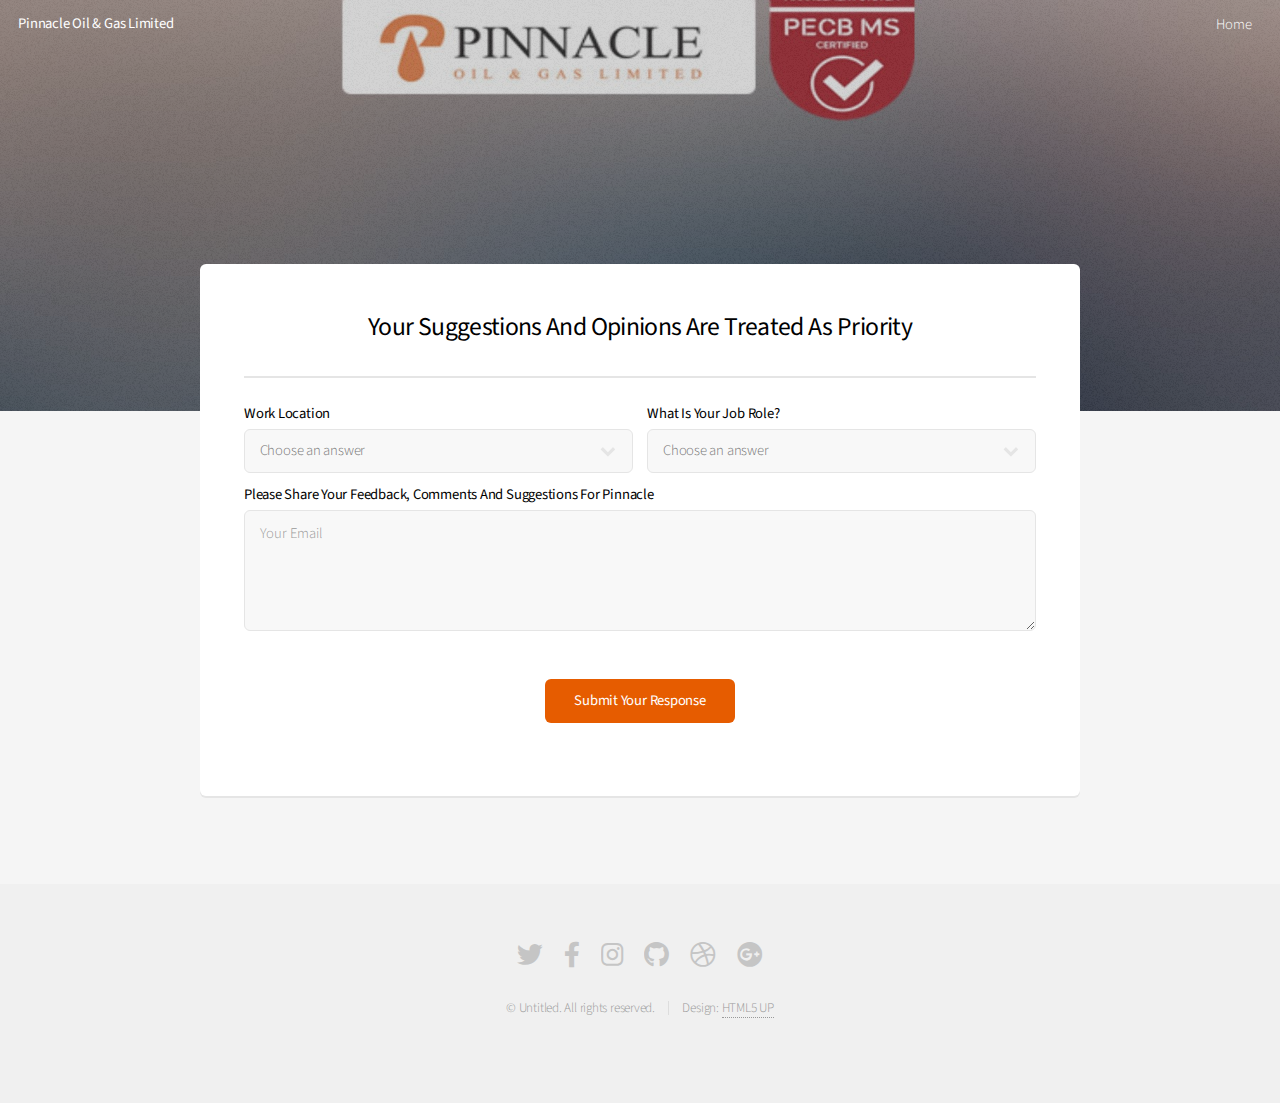
<file: index.html>
<!DOCTYPE HTML>
<!--
	Alpha by HTML5 UP
	html5up.net | @ajlkn
	Free for personal and commercial use under the CCA 3.0 license (html5up.net/license)
-->
<html>
	<head>
		<title>Pinnacle Oil & Gas Limited</title>
		<meta charset="utf-8" />
		<meta name="viewport" content="width=device-width, initial-scale=1, user-scalable=no" />
		<link rel="stylesheet" href="assets/css/main.css" />
		<style>
			/* Style for the countdown timer */
			#countdown {
				font-size: 30px;
				text-align: center;
				margin-top: 10px;
				color: #ff753a;
				font-family: 'Bebas Neue', regular;
			}
			#progress-text {
				font-size: 20px; /* Adjust the font size as needed */
				text-align: center;
				margin-top: 10px;
				color: #9f0000c1;
				font-family: 'Bebas Neue', regular;
    		}
		</style>
	</head>
	<body class="landing is-preload">
		<div id="page-wrapper">

			<!-- Header -->
				<header id="header" class="alt">
					<h1><a href="index.html">Pinnacle Oil & Gas Limited</h1>
					<nav id="nav">
						<ul>
							<li><a href="index.html">Home</a></li>
							
							<li>
						</ul>
					</nav>
				</header>

			<!-- Banner -->
				<section id="banner">
					
				</section>

			<!-- Main -->
			<section id="main" class="container">
				<section class="box special">
					
					<h3><strong>Your Suggestions And Opinions Are Treated As Priority</strong></h3>
					<hr>
					<script>
						document.addEventListener("DOMContentLoaded", function() {
						  const form = document.getElementById("contactform");
						  form.addEventListener("submit", function(event) {
							event.preventDefault(); // Prevent the form from submitting normally
							
							// Perform form submission
							fetch(form.action, {
							  method: form.method,
							  body: new FormData(form)
							})
							.then(response => response.json())
							.then(data => {
							  // Handle the form submission response
							  if (data.result === "success") {
								// Redirect to the specified URL
								window.location.href = data.redirect;
							  } else {
								// Handle error case
								console.error("Form submission error:", data.error);
							  }
							})
							.catch(error => {
							  console.error("Form submission error:", error);
							});
						  });
						});
					  </script>


					<form method="post" action="https://script.google.com/macros/s/AKfycbxKVaGai895Ov9luIhSMy7FdilH039_cVu5mpSsAhjDelVqIvwZWvAJUSm1pnwxzXPq/exec" name="contactform" id="contactform">
						<div class="row gtr-50 gtr-uniform">
							<div class="col-6 col-12-mobilep">
								<h1 align="left"><b>Work Location</b></h1>
								<select class="form-control" name="location" id="location" required>
									<option value="" disabled selected>Choose an answer</option>
									<option value="Head Office">Head Office</option>
									<option value="FZE Lekki">FZE Lekki</option>
									<option value="Ilasa">Ilasa</option>
									<option value="Warri">Warri</option>
								</select>
							</div>
							<div class="col-6 col-12-mobilep">
								<h1 align="left"><b>What Is Your Job Role?</b></h1>
								<select class="form-control" name="role" id="role" required>
									<option value="" disabled selected>Choose an answer</option>
									<option value="Admin/HR">Admin/HR</option>
									<option value="Legal">Legal</option>
									<option value="Shipping">Shipping</option>
									<option value="Oerations / Engineering / HSE">Operations / Engineering / HSE</option>
									<option value="IT">IT</option>
									<option value="Finance / Accounts / Audit">Finance / Accounts / Audit</option>
									<option value="Sales & Marketing">Sales & Marketing</option>
								</select>
							</div>
							<div class="col-12 col-12-mobilep">
								<h1 align="left"><b>Please Share Your Feedback, Comments And Suggestions For Pinnacle</b></h1>
								<textarea class="form-control" name="message" id="message" placeholder="Your Email" rows="4" required></textarea>
							</div>
						</div>
						<br>
						<br>
							<div class="col-12">
								<ul class="actions special">
									<li><input type="submit" class="button btn-primary" id="submit" value="Submit Your Response" /></li>
								</ul>
							</div>
						</form>
				</section>
			</section>

			<!-- Footer -->
				<footer id="footer">
					<ul class="icons">
						<li><a href="#" class="icon brands fa-twitter"><span class="label">Twitter</span></a></li>
						<li><a href="#" class="icon brands fa-facebook-f"><span class="label">Facebook</span></a></li>
						<li><a href="#" class="icon brands fa-instagram"><span class="label">Instagram</span></a></li>
						<li><a href="#" class="icon brands fa-github"><span class="label">Github</span></a></li>
						<li><a href="#" class="icon brands fa-dribbble"><span class="label">Dribbble</span></a></li>
						<li><a href="#" class="icon brands fa-google-plus"><span class="label">Google+</span></a></li>
					</ul>
					<ul class="copyright">
						<li>&copy; Untitled. All rights reserved.</li><li>Design: <a href="http://html5up.net">HTML5 UP</a></li>
					</ul>
				</footer>

		</div>

		<!-- Scripts -->
			<script src="assets/js/jquery.min.js"></script>
			<script src="assets/js/jquery.dropotron.min.js"></script>
			<script src="assets/js/jquery.scrollex.min.js"></script>
			<script src="assets/js/browser.min.js"></script>
			<script src="assets/js/breakpoints.min.js"></script>
			<script src="assets/js/util.js"></script>
			<script src="assets/js/main.js"></script>

	</body>
</html>
</file>
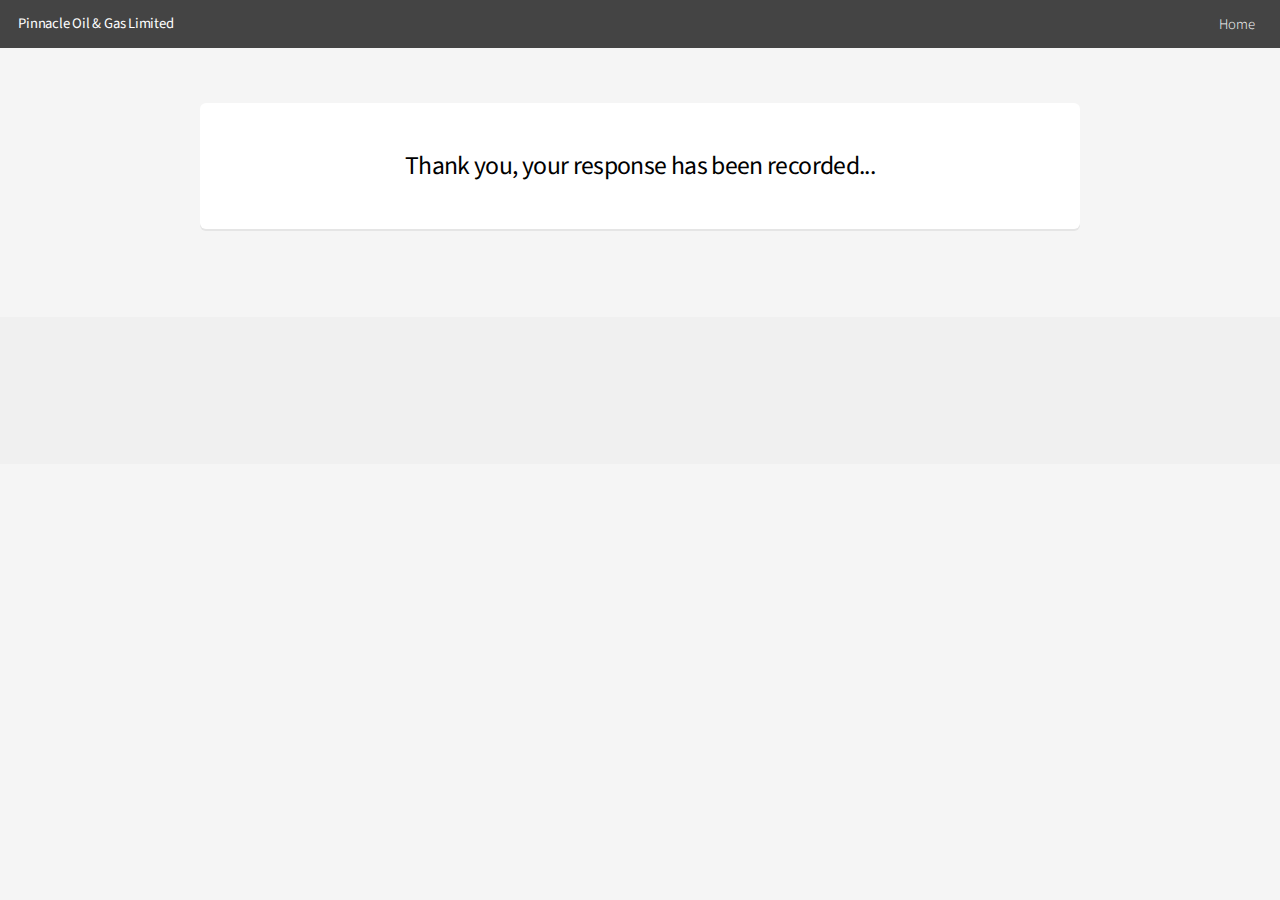
<file: contact.html>
<!DOCTYPE HTML>
<!--
	Alpha by HTML5 UP
	html5up.net | @ajlkn
	Free for personal and commercial use under the CCA 3.0 license (html5up.net/license)
-->
<html>
	<head>
		<title>Pinnacle Oil & Gas Limited</title>
		<meta charset="utf-8" />
		<meta name="viewport" content="width=device-width, initial-scale=1, user-scalable=no" />
		<link rel="stylesheet" href="assets/css/main.css" />
	</head>
	<body class="is-preload">
		<div id="page-wrapper">

			<!-- Header -->
				<header id="header">
					<h1><a href="index.html">Pinnacle Oil & Gas Limited</h1>
					<nav id="nav">
						<ul>
							<li><a href="index.html">Home</a></li>
							
						</ul>
					</nav>
				</header>
			

			<!-- Main -->
			<section id="main" class="container">
				<section class="box special">
					<h3><b>Thank you, your response has been recorded...</b></h3>
				</section>
			</section>

			<!-- Footer -->
				<footer id="footer">
				
				</footer>

		</div>

		<!-- Scripts -->
			<script src="assets/js/jquery.min.js"></script>
			<script src="assets/js/jquery.dropotron.min.js"></script>
			<script src="assets/js/jquery.scrollex.min.js"></script>
			<script src="assets/js/browser.min.js"></script>
			<script src="assets/js/breakpoints.min.js"></script>
			<script src="assets/js/util.js"></script>
			<script src="assets/js/main.js"></script>

	</body>
</html>
</file>
<file: assets/css/main.css>
@import url("fontawesome-all.min.css");
@import url("https://fonts.googleapis.com/css?family=Source+Sans+Pro:300,400,300italic,400italic");

/*
	Alpha by HTML5 UP
	html5up.net | @ajlkn
	Free for personal and commercial use under the CCA 3.0 license (html5up.net/license)
*/

/* Reset */

/* Based on meyerweb.com/eric/tools/css/reset (v2.0 | 20110126 | License: public domain) */

	html, body, div, span, applet, object,
	iframe, h1, h2, h3, h4, h5, h6, p, blockquote,
	pre, a, abbr, acronym, address, big, cite,
	code, del, dfn, em, img, ins, kbd, q, s, samp,
	small, strike, strong, sub, sup, tt, var, b,
	u, i, center, dl, dt, dd, ol, ul, li, fieldset,
	form, label, legend, table, caption, tbody,
	tfoot, thead, tr, th, td, article, aside,
	canvas, details, embed, figure, figcaption,
	footer, header, hgroup, menu, nav, output, ruby,
	section, summary, time, mark, audio, video {
		margin: 0;
		padding: 0;
		border: 0;
		font-size: 100%;
		font: inherit;
		vertical-align: baseline;
	}

	article, aside, details, figcaption, figure,
	footer, header, hgroup, menu, nav, section {
		display: block;
	}

	body {
		line-height: 1;
	}

	ol, ul {
		list-style: none;
	}

	blockquote, q {
		quotes: none;
	}

		blockquote:before, blockquote:after, q:before, q:after {
			content: '';
			content: none;
		}

	table {
		border-collapse: collapse;
		border-spacing: 0;
	}

	body {
		-webkit-text-size-adjust: none;
	}

	mark {
		background-color: transparent;
		color: inherit;
	}

	input::-moz-focus-inner {
		border: 0;
		padding: 0;
	}

	input, select, textarea {
		-moz-appearance: none;
		-webkit-appearance: none;
		-ms-appearance: none;
		appearance: none;
	}

/* Basic */

	@-ms-viewport {
		width: device-width;
	}

	body {
		-ms-overflow-style: scrollbar;
	}

	@media screen and (max-width: 480px) {

		html, body {
			min-width: 320px;
		}

	}

	html {
		box-sizing: border-box;
	}

	*, *:before, *:after {
		box-sizing: inherit;
	}

	body {
		background: #f5f5f5;
	}

	body, input, select, textarea {
		color: #777;
		font-family: "Source Sans Pro", sans-serif;
		font-size: 16pt;
		font-weight: 300;
		line-height: 1.65em;
		letter-spacing: -0.015em;
	}

	a {
		-moz-transition: color 0.2s ease-in-out, border-bottom-color 0.2s ease-in-out;
		-webkit-transition: color 0.2s ease-in-out, border-bottom-color 0.2s ease-in-out;
		-ms-transition: color 0.2s ease-in-out, border-bottom-color 0.2s ease-in-out;
		transition: color 0.2s ease-in-out, border-bottom-color 0.2s ease-in-out;
		border-bottom: dotted 1px;
		color: #e89980;
		text-decoration: none;
	}

		a:hover {
			border-bottom-color: transparent;
		}

	strong, b {
		color: #000000;
		font-weight: 400;
	}

	em, i {
		font-style: italic;
	}

	p {
		color: #000000;
		margin: 0 0 2em 0;
	}

	h1, h2, h3, h4, h5, h6 {
		color: #000000;
		font-weight: 300;
		line-height: 1em;
		margin: 0 0 0.5em 0;
	}

		h1 a, h2 a, h3 a, h4 a, h5 a, h6 a {
			color: inherit;
			text-decoration: none;
		}

	h2 {
		font-size: 2.25em;
		line-height: 1.5em;
		letter-spacing: -0.035em;
	}

	h3 {
		font-size: 1.75em;
		line-height: 1.5em;
		letter-spacing: -0.025em;
	}

	h4 {
		font-size: 1.1em;
		line-height: 1.5em;
		letter-spacing: 0;
	}

	h5 {
		font-size: 0.9em;
		line-height: 1.5em;
		letter-spacing: 0;
	}

	h6 {
		font-size: 0.7em;
		line-height: 1.5em;
		letter-spacing: 0;
	}

	sub {
		font-size: 0.8em;
		position: relative;
		top: 0.5em;
	}

	sup {
		font-size: 0.8em;
		position: relative;
		top: -0.5em;
	}

	hr {
		border: 0;
		border-bottom: solid 2px #e5e5e5;
		margin: 2em 0;
	}

		hr.major {
			margin: 3em 0;
		}

	blockquote {
		border-left: solid 4px #e5e5e5;
		font-style: italic;
		margin: 0 0 2em 0;
		padding: 0.5em 0 0.5em 2em;
	}

	pre {
		-webkit-overflow-scrolling: touch;
		background: #f8f8f8;
		border-radius: 6px;
		border: solid 1px #e5e5e5;
		font-family: monospace;
		font-size: 0.9em;
		line-height: 1.75em;
		margin: 0 0 2em 0;
		overflow-x: auto;
		padding: 1em 1.5em;
	}

	code {
		background: #f8f8f8;
		border-radius: 6px;
		border: solid 1px #e5e5e5;
		font-family: monospace;
		font-size: 0.9em;
		margin: 0 0.25em;
		padding: 0.25em 0.65em;
	}

	.align-left {
		text-align: left;
	}

	.align-center {
		text-align: center;
	}

	.align-right {
		text-align: right;
	}

/* Row */

	.row {
		display: flex;
		flex-wrap: wrap;
		box-sizing: border-box;
		align-items: stretch;
	}

		.row > * {
			box-sizing: border-box;
		}

		.row.gtr-uniform > * > :last-child {
			margin-bottom: 0;
		}

		.row.aln-left {
			justify-content: flex-start;
		}

		.row.aln-center {
			justify-content: center;
		}

		.row.aln-right {
			justify-content: flex-end;
		}

		.row.aln-top {
			align-items: flex-start;
		}

		.row.aln-middle {
			align-items: center;
		}

		.row.aln-bottom {
			align-items: flex-end;
		}

		.row > .imp {
			order: -1;
		}

		.row > .col-1 {
			width: 8.33333%;
		}

		.row > .off-1 {
			margin-left: 8.33333%;
		}

		.row > .col-2 {
			width: 16.66667%;
		}

		.row > .off-2 {
			margin-left: 16.66667%;
		}

		.row > .col-3 {
			width: 25%;
		}

		.row > .off-3 {
			margin-left: 25%;
		}

		.row > .col-4 {
			width: 33.33333%;
		}

		.row > .off-4 {
			margin-left: 33.33333%;
		}

		.row > .col-5 {
			width: 41.66667%;
		}

		.row > .off-5 {
			margin-left: 41.66667%;
		}

		.row > .col-6 {
			width: 50%;
		}

		.row > .off-6 {
			margin-left: 50%;
		}

		.row > .col-7 {
			width: 58.33333%;
		}

		.row > .off-7 {
			margin-left: 58.33333%;
		}

		.row > .col-8 {
			width: 66.66667%;
		}

		.row > .off-8 {
			margin-left: 66.66667%;
		}

		.row > .col-9 {
			width: 75%;
		}

		.row > .off-9 {
			margin-left: 75%;
		}

		.row > .col-10 {
			width: 83.33333%;
		}

		.row > .off-10 {
			margin-left: 83.33333%;
		}

		.row > .col-11 {
			width: 91.66667%;
		}

		.row > .off-11 {
			margin-left: 91.66667%;
		}

		.row > .col-12 {
			width: 100%;
		}

		.row > .off-12 {
			margin-left: 100%;
		}

		.row.gtr-0 {
			margin-top: 0;
			margin-left: 0em;
		}

			.row.gtr-0 > * {
				padding: 0 0 0 0em;
			}

			.row.gtr-0.gtr-uniform {
				margin-top: 0em;
			}

				.row.gtr-0.gtr-uniform > * {
					padding-top: 0em;
				}

		.row.gtr-25 {
			margin-top: 0;
			margin-left: -0.5em;
		}

			.row.gtr-25 > * {
				padding: 0 0 0 0.5em;
			}

			.row.gtr-25.gtr-uniform {
				margin-top: -0.5em;
			}

				.row.gtr-25.gtr-uniform > * {
					padding-top: 0.5em;
				}

		.row.gtr-50 {
			margin-top: 0;
			margin-left: -1em;
		}

			.row.gtr-50 > * {
				padding: 0 0 0 1em;
			}

			.row.gtr-50.gtr-uniform {
				margin-top: -1em;
			}

				.row.gtr-50.gtr-uniform > * {
					padding-top: 1em;
				}

		.row {
			margin-top: 0;
			margin-left: -2em;
		}

			.row > * {
				padding: 0 0 0 2em;
			}

			.row.gtr-uniform {
				margin-top: -2em;
			}

				.row.gtr-uniform > * {
					padding-top: 2em;
				}

		.row.gtr-150 {
			margin-top: 0;
			margin-left: -3em;
		}

			.row.gtr-150 > * {
				padding: 0 0 0 3em;
			}

			.row.gtr-150.gtr-uniform {
				margin-top: -3em;
			}

				.row.gtr-150.gtr-uniform > * {
					padding-top: 3em;
				}

		.row.gtr-200 {
			margin-top: 0;
			margin-left: -4em;
		}

			.row.gtr-200 > * {
				padding: 0 0 0 4em;
			}

			.row.gtr-200.gtr-uniform {
				margin-top: -4em;
			}

				.row.gtr-200.gtr-uniform > * {
					padding-top: 4em;
				}

		@media screen and (max-width: 1680px) {

			.row {
				display: flex;
				flex-wrap: wrap;
				box-sizing: border-box;
				align-items: stretch;
			}

				.row > * {
					box-sizing: border-box;
				}

				.row.gtr-uniform > * > :last-child {
					margin-bottom: 0;
				}

				.row.aln-left {
					justify-content: flex-start;
				}

				.row.aln-center {
					justify-content: center;
				}

				.row.aln-right {
					justify-content: flex-end;
				}

				.row.aln-top {
					align-items: flex-start;
				}

				.row.aln-middle {
					align-items: center;
				}

				.row.aln-bottom {
					align-items: flex-end;
				}

				.row > .imp-wide {
					order: -1;
				}

				.row > .col-1-wide {
					width: 8.33333%;
				}

				.row > .off-1-wide {
					margin-left: 8.33333%;
				}

				.row > .col-2-wide {
					width: 16.66667%;
				}

				.row > .off-2-wide {
					margin-left: 16.66667%;
				}

				.row > .col-3-wide {
					width: 25%;
				}

				.row > .off-3-wide {
					margin-left: 25%;
				}

				.row > .col-4-wide {
					width: 33.33333%;
				}

				.row > .off-4-wide {
					margin-left: 33.33333%;
				}

				.row > .col-5-wide {
					width: 41.66667%;
				}

				.row > .off-5-wide {
					margin-left: 41.66667%;
				}

				.row > .col-6-wide {
					width: 50%;
				}

				.row > .off-6-wide {
					margin-left: 50%;
				}

				.row > .col-7-wide {
					width: 58.33333%;
				}

				.row > .off-7-wide {
					margin-left: 58.33333%;
				}

				.row > .col-8-wide {
					width: 66.66667%;
				}

				.row > .off-8-wide {
					margin-left: 66.66667%;
				}

				.row > .col-9-wide {
					width: 75%;
				}

				.row > .off-9-wide {
					margin-left: 75%;
				}

				.row > .col-10-wide {
					width: 83.33333%;
				}

				.row > .off-10-wide {
					margin-left: 83.33333%;
				}

				.row > .col-11-wide {
					width: 91.66667%;
				}

				.row > .off-11-wide {
					margin-left: 91.66667%;
				}

				.row > .col-12-wide {
					width: 100%;
				}

				.row > .off-12-wide {
					margin-left: 100%;
				}

				.row.gtr-0 {
					margin-top: 0;
					margin-left: 0em;
				}

					.row.gtr-0 > * {
						padding: 0 0 0 0em;
					}

					.row.gtr-0.gtr-uniform {
						margin-top: 0em;
					}

						.row.gtr-0.gtr-uniform > * {
							padding-top: 0em;
						}

				.row.gtr-25 {
					margin-top: 0;
					margin-left: -0.5em;
				}

					.row.gtr-25 > * {
						padding: 0 0 0 0.5em;
					}

					.row.gtr-25.gtr-uniform {
						margin-top: -0.5em;
					}

						.row.gtr-25.gtr-uniform > * {
							padding-top: 0.5em;
						}

				.row.gtr-50 {
					margin-top: 0;
					margin-left: -1em;
				}

					.row.gtr-50 > * {
						padding: 0 0 0 1em;
					}

					.row.gtr-50.gtr-uniform {
						margin-top: -1em;
					}

						.row.gtr-50.gtr-uniform > * {
							padding-top: 1em;
						}

				.row {
					margin-top: 0;
					margin-left: -2em;
				}

					.row > * {
						padding: 0 0 0 2em;
					}

					.row.gtr-uniform {
						margin-top: -2em;
					}

						.row.gtr-uniform > * {
							padding-top: 2em;
						}

				.row.gtr-150 {
					margin-top: 0;
					margin-left: -3em;
				}

					.row.gtr-150 > * {
						padding: 0 0 0 3em;
					}

					.row.gtr-150.gtr-uniform {
						margin-top: -3em;
					}

						.row.gtr-150.gtr-uniform > * {
							padding-top: 3em;
						}

				.row.gtr-200 {
					margin-top: 0;
					margin-left: -4em;
				}

					.row.gtr-200 > * {
						padding: 0 0 0 4em;
					}

					.row.gtr-200.gtr-uniform {
						margin-top: -4em;
					}

						.row.gtr-200.gtr-uniform > * {
							padding-top: 4em;
						}

		}

		@media screen and (max-width: 1280px) {

			.row {
				display: flex;
				flex-wrap: wrap;
				box-sizing: border-box;
				align-items: stretch;
			}

				.row > * {
					box-sizing: border-box;
				}

				.row.gtr-uniform > * > :last-child {
					margin-bottom: 0;
				}

				.row.aln-left {
					justify-content: flex-start;
				}

				.row.aln-center {
					justify-content: center;
				}

				.row.aln-right {
					justify-content: flex-end;
				}

				.row.aln-top {
					align-items: flex-start;
				}

				.row.aln-middle {
					align-items: center;
				}

				.row.aln-bottom {
					align-items: flex-end;
				}

				.row > .imp-normal {
					order: -1;
				}

				.row > .col-1-normal {
					width: 8.33333%;
				}

				.row > .off-1-normal {
					margin-left: 8.33333%;
				}

				.row > .col-2-normal {
					width: 16.66667%;
				}

				.row > .off-2-normal {
					margin-left: 16.66667%;
				}

				.row > .col-3-normal {
					width: 25%;
				}

				.row > .off-3-normal {
					margin-left: 25%;
				}

				.row > .col-4-normal {
					width: 33.33333%;
				}

				.row > .off-4-normal {
					margin-left: 33.33333%;
				}

				.row > .col-5-normal {
					width: 41.66667%;
				}

				.row > .off-5-normal {
					margin-left: 41.66667%;
				}

				.row > .col-6-normal {
					width: 50%;
				}

				.row > .off-6-normal {
					margin-left: 50%;
				}

				.row > .col-7-normal {
					width: 58.33333%;
				}

				.row > .off-7-normal {
					margin-left: 58.33333%;
				}

				.row > .col-8-normal {
					width: 66.66667%;
				}

				.row > .off-8-normal {
					margin-left: 66.66667%;
				}

				.row > .col-9-normal {
					width: 75%;
				}

				.row > .off-9-normal {
					margin-left: 75%;
				}

				.row > .col-10-normal {
					width: 83.33333%;
				}

				.row > .off-10-normal {
					margin-left: 83.33333%;
				}

				.row > .col-11-normal {
					width: 91.66667%;
				}

				.row > .off-11-normal {
					margin-left: 91.66667%;
				}

				.row > .col-12-normal {
					width: 100%;
				}

				.row > .off-12-normal {
					margin-left: 100%;
				}

				.row.gtr-0 {
					margin-top: 0;
					margin-left: 0em;
				}

					.row.gtr-0 > * {
						padding: 0 0 0 0em;
					}

					.row.gtr-0.gtr-uniform {
						margin-top: 0em;
					}

						.row.gtr-0.gtr-uniform > * {
							padding-top: 0em;
						}

				.row.gtr-25 {
					margin-top: 0;
					margin-left: -0.5em;
				}

					.row.gtr-25 > * {
						padding: 0 0 0 0.5em;
					}

					.row.gtr-25.gtr-uniform {
						margin-top: -0.5em;
					}

						.row.gtr-25.gtr-uniform > * {
							padding-top: 0.5em;
						}

				.row.gtr-50 {
					margin-top: 0;
					margin-left: -1em;
				}

					.row.gtr-50 > * {
						padding: 0 0 0 1em;
					}

					.row.gtr-50.gtr-uniform {
						margin-top: -1em;
					}

						.row.gtr-50.gtr-uniform > * {
							padding-top: 1em;
						}

				.row {
					margin-top: 0;
					margin-left: -2em;
				}

					.row > * {
						padding: 0 0 0 2em;
					}

					.row.gtr-uniform {
						margin-top: -2em;
					}

						.row.gtr-uniform > * {
							padding-top: 2em;
						}

				.row.gtr-150 {
					margin-top: 0;
					margin-left: -3em;
				}

					.row.gtr-150 > * {
						padding: 0 0 0 3em;
					}

					.row.gtr-150.gtr-uniform {
						margin-top: -3em;
					}

						.row.gtr-150.gtr-uniform > * {
							padding-top: 3em;
						}

				.row.gtr-200 {
					margin-top: 0;
					margin-left: -4em;
				}

					.row.gtr-200 > * {
						padding: 0 0 0 4em;
					}

					.row.gtr-200.gtr-uniform {
						margin-top: -4em;
					}

						.row.gtr-200.gtr-uniform > * {
							padding-top: 4em;
						}

		}

		@media screen and (max-width: 980px) {

			.row {
				display: flex;
				flex-wrap: wrap;
				box-sizing: border-box;
				align-items: stretch;
			}

				.row > * {
					box-sizing: border-box;
				}

				.row.gtr-uniform > * > :last-child {
					margin-bottom: 0;
				}

				.row.aln-left {
					justify-content: flex-start;
				}

				.row.aln-center {
					justify-content: center;
				}

				.row.aln-right {
					justify-content: flex-end;
				}

				.row.aln-top {
					align-items: flex-start;
				}

				.row.aln-middle {
					align-items: center;
				}

				.row.aln-bottom {
					align-items: flex-end;
				}

				.row > .imp-narrow {
					order: -1;
				}

				.row > .col-1-narrow {
					width: 8.33333%;
				}

				.row > .off-1-narrow {
					margin-left: 8.33333%;
				}

				.row > .col-2-narrow {
					width: 16.66667%;
				}

				.row > .off-2-narrow {
					margin-left: 16.66667%;
				}

				.row > .col-3-narrow {
					width: 25%;
				}

				.row > .off-3-narrow {
					margin-left: 25%;
				}

				.row > .col-4-narrow {
					width: 33.33333%;
				}

				.row > .off-4-narrow {
					margin-left: 33.33333%;
				}

				.row > .col-5-narrow {
					width: 41.66667%;
				}

				.row > .off-5-narrow {
					margin-left: 41.66667%;
				}

				.row > .col-6-narrow {
					width: 50%;
				}

				.row > .off-6-narrow {
					margin-left: 50%;
				}

				.row > .col-7-narrow {
					width: 58.33333%;
				}

				.row > .off-7-narrow {
					margin-left: 58.33333%;
				}

				.row > .col-8-narrow {
					width: 66.66667%;
				}

				.row > .off-8-narrow {
					margin-left: 66.66667%;
				}

				.row > .col-9-narrow {
					width: 75%;
				}

				.row > .off-9-narrow {
					margin-left: 75%;
				}

				.row > .col-10-narrow {
					width: 83.33333%;
				}

				.row > .off-10-narrow {
					margin-left: 83.33333%;
				}

				.row > .col-11-narrow {
					width: 91.66667%;
				}

				.row > .off-11-narrow {
					margin-left: 91.66667%;
				}

				.row > .col-12-narrow {
					width: 100%;
				}

				.row > .off-12-narrow {
					margin-left: 100%;
				}

				.row.gtr-0 {
					margin-top: 0;
					margin-left: 0em;
				}

					.row.gtr-0 > * {
						padding: 0 0 0 0em;
					}

					.row.gtr-0.gtr-uniform {
						margin-top: 0em;
					}

						.row.gtr-0.gtr-uniform > * {
							padding-top: 0em;
						}

				.row.gtr-25 {
					margin-top: 0;
					margin-left: -0.5em;
				}

					.row.gtr-25 > * {
						padding: 0 0 0 0.5em;
					}

					.row.gtr-25.gtr-uniform {
						margin-top: -0.5em;
					}

						.row.gtr-25.gtr-uniform > * {
							padding-top: 0.5em;
						}

				.row.gtr-50 {
					margin-top: 0;
					margin-left: -1em;
				}

					.row.gtr-50 > * {
						padding: 0 0 0 1em;
					}

					.row.gtr-50.gtr-uniform {
						margin-top: -1em;
					}

						.row.gtr-50.gtr-uniform > * {
							padding-top: 1em;
						}

				.row {
					margin-top: 0;
					margin-left: -2em;
				}

					.row > * {
						padding: 0 0 0 2em;
					}

					.row.gtr-uniform {
						margin-top: -2em;
					}

						.row.gtr-uniform > * {
							padding-top: 2em;
						}

				.row.gtr-150 {
					margin-top: 0;
					margin-left: -3em;
				}

					.row.gtr-150 > * {
						padding: 0 0 0 3em;
					}

					.row.gtr-150.gtr-uniform {
						margin-top: -3em;
					}

						.row.gtr-150.gtr-uniform > * {
							padding-top: 3em;
						}

				.row.gtr-200 {
					margin-top: 0;
					margin-left: -4em;
				}

					.row.gtr-200 > * {
						padding: 0 0 0 4em;
					}

					.row.gtr-200.gtr-uniform {
						margin-top: -4em;
					}

						.row.gtr-200.gtr-uniform > * {
							padding-top: 4em;
						}

		}

		@media screen and (max-width: 840px) {

			.row {
				display: flex;
				flex-wrap: wrap;
				box-sizing: border-box;
				align-items: stretch;
			}

				.row > * {
					box-sizing: border-box;
				}

				.row.gtr-uniform > * > :last-child {
					margin-bottom: 0;
				}

				.row.aln-left {
					justify-content: flex-start;
				}

				.row.aln-center {
					justify-content: center;
				}

				.row.aln-right {
					justify-content: flex-end;
				}

				.row.aln-top {
					align-items: flex-start;
				}

				.row.aln-middle {
					align-items: center;
				}

				.row.aln-bottom {
					align-items: flex-end;
				}

				.row > .imp-narrower {
					order: -1;
				}

				.row > .col-1-narrower {
					width: 8.33333%;
				}

				.row > .off-1-narrower {
					margin-left: 8.33333%;
				}

				.row > .col-2-narrower {
					width: 16.66667%;
				}

				.row > .off-2-narrower {
					margin-left: 16.66667%;
				}

				.row > .col-3-narrower {
					width: 25%;
				}

				.row > .off-3-narrower {
					margin-left: 25%;
				}

				.row > .col-4-narrower {
					width: 33.33333%;
				}

				.row > .off-4-narrower {
					margin-left: 33.33333%;
				}

				.row > .col-5-narrower {
					width: 41.66667%;
				}

				.row > .off-5-narrower {
					margin-left: 41.66667%;
				}

				.row > .col-6-narrower {
					width: 50%;
				}

				.row > .off-6-narrower {
					margin-left: 50%;
				}

				.row > .col-7-narrower {
					width: 58.33333%;
				}

				.row > .off-7-narrower {
					margin-left: 58.33333%;
				}

				.row > .col-8-narrower {
					width: 66.66667%;
				}

				.row > .off-8-narrower {
					margin-left: 66.66667%;
				}

				.row > .col-9-narrower {
					width: 75%;
				}

				.row > .off-9-narrower {
					margin-left: 75%;
				}

				.row > .col-10-narrower {
					width: 83.33333%;
				}

				.row > .off-10-narrower {
					margin-left: 83.33333%;
				}

				.row > .col-11-narrower {
					width: 91.66667%;
				}

				.row > .off-11-narrower {
					margin-left: 91.66667%;
				}

				.row > .col-12-narrower {
					width: 100%;
				}

				.row > .off-12-narrower {
					margin-left: 100%;
				}

				.row.gtr-0 {
					margin-top: 0;
					margin-left: 0em;
				}

					.row.gtr-0 > * {
						padding: 0 0 0 0em;
					}

					.row.gtr-0.gtr-uniform {
						margin-top: 0em;
					}

						.row.gtr-0.gtr-uniform > * {
							padding-top: 0em;
						}

				.row.gtr-25 {
					margin-top: 0;
					margin-left: -0.5em;
				}

					.row.gtr-25 > * {
						padding: 0 0 0 0.5em;
					}

					.row.gtr-25.gtr-uniform {
						margin-top: -0.5em;
					}

						.row.gtr-25.gtr-uniform > * {
							padding-top: 0.5em;
						}

				.row.gtr-50 {
					margin-top: 0;
					margin-left: -1em;
				}

					.row.gtr-50 > * {
						padding: 0 0 0 1em;
					}

					.row.gtr-50.gtr-uniform {
						margin-top: -1em;
					}

						.row.gtr-50.gtr-uniform > * {
							padding-top: 1em;
						}

				.row {
					margin-top: 0;
					margin-left: -2em;
				}

					.row > * {
						padding: 0 0 0 2em;
					}

					.row.gtr-uniform {
						margin-top: -2em;
					}

						.row.gtr-uniform > * {
							padding-top: 2em;
						}

				.row.gtr-150 {
					margin-top: 0;
					margin-left: -3em;
				}

					.row.gtr-150 > * {
						padding: 0 0 0 3em;
					}

					.row.gtr-150.gtr-uniform {
						margin-top: -3em;
					}

						.row.gtr-150.gtr-uniform > * {
							padding-top: 3em;
						}

				.row.gtr-200 {
					margin-top: 0;
					margin-left: -4em;
				}

					.row.gtr-200 > * {
						padding: 0 0 0 4em;
					}

					.row.gtr-200.gtr-uniform {
						margin-top: -4em;
					}

						.row.gtr-200.gtr-uniform > * {
							padding-top: 4em;
						}

		}

		@media screen and (max-width: 736px) {

			.row {
				display: flex;
				flex-wrap: wrap;
				box-sizing: border-box;
				align-items: stretch;
			}

				.row > * {
					box-sizing: border-box;
				}

				.row.gtr-uniform > * > :last-child {
					margin-bottom: 0;
				}

				.row.aln-left {
					justify-content: flex-start;
				}

				.row.aln-center {
					justify-content: center;
				}

				.row.aln-right {
					justify-content: flex-end;
				}

				.row.aln-top {
					align-items: flex-start;
				}

				.row.aln-middle {
					align-items: center;
				}

				.row.aln-bottom {
					align-items: flex-end;
				}

				.row > .imp-mobile {
					order: -1;
				}

				.row > .col-1-mobile {
					width: 8.33333%;
				}

				.row > .off-1-mobile {
					margin-left: 8.33333%;
				}

				.row > .col-2-mobile {
					width: 16.66667%;
				}

				.row > .off-2-mobile {
					margin-left: 16.66667%;
				}

				.row > .col-3-mobile {
					width: 25%;
				}

				.row > .off-3-mobile {
					margin-left: 25%;
				}

				.row > .col-4-mobile {
					width: 33.33333%;
				}

				.row > .off-4-mobile {
					margin-left: 33.33333%;
				}

				.row > .col-5-mobile {
					width: 41.66667%;
				}

				.row > .off-5-mobile {
					margin-left: 41.66667%;
				}

				.row > .col-6-mobile {
					width: 50%;
				}

				.row > .off-6-mobile {
					margin-left: 50%;
				}

				.row > .col-7-mobile {
					width: 58.33333%;
				}

				.row > .off-7-mobile {
					margin-left: 58.33333%;
				}

				.row > .col-8-mobile {
					width: 66.66667%;
				}

				.row > .off-8-mobile {
					margin-left: 66.66667%;
				}

				.row > .col-9-mobile {
					width: 75%;
				}

				.row > .off-9-mobile {
					margin-left: 75%;
				}

				.row > .col-10-mobile {
					width: 83.33333%;
				}

				.row > .off-10-mobile {
					margin-left: 83.33333%;
				}

				.row > .col-11-mobile {
					width: 91.66667%;
				}

				.row > .off-11-mobile {
					margin-left: 91.66667%;
				}

				.row > .col-12-mobile {
					width: 100%;
				}

				.row > .off-12-mobile {
					margin-left: 100%;
				}

				.row.gtr-0 {
					margin-top: 0;
					margin-left: 0em;
				}

					.row.gtr-0 > * {
						padding: 0 0 0 0em;
					}

					.row.gtr-0.gtr-uniform {
						margin-top: 0em;
					}

						.row.gtr-0.gtr-uniform > * {
							padding-top: 0em;
						}

				.row.gtr-25 {
					margin-top: 0;
					margin-left: -0.5em;
				}

					.row.gtr-25 > * {
						padding: 0 0 0 0.5em;
					}

					.row.gtr-25.gtr-uniform {
						margin-top: -0.5em;
					}

						.row.gtr-25.gtr-uniform > * {
							padding-top: 0.5em;
						}

				.row.gtr-50 {
					margin-top: 0;
					margin-left: -1em;
				}

					.row.gtr-50 > * {
						padding: 0 0 0 1em;
					}

					.row.gtr-50.gtr-uniform {
						margin-top: -1em;
					}

						.row.gtr-50.gtr-uniform > * {
							padding-top: 1em;
						}

				.row {
					margin-top: 0;
					margin-left: -2em;
				}

					.row > * {
						padding: 0 0 0 2em;
					}

					.row.gtr-uniform {
						margin-top: -2em;
					}

						.row.gtr-uniform > * {
							padding-top: 2em;
						}

				.row.gtr-150 {
					margin-top: 0;
					margin-left: -3em;
				}

					.row.gtr-150 > * {
						padding: 0 0 0 3em;
					}

					.row.gtr-150.gtr-uniform {
						margin-top: -3em;
					}

						.row.gtr-150.gtr-uniform > * {
							padding-top: 3em;
						}

				.row.gtr-200 {
					margin-top: 0;
					margin-left: -4em;
				}

					.row.gtr-200 > * {
						padding: 0 0 0 4em;
					}

					.row.gtr-200.gtr-uniform {
						margin-top: -4em;
					}

						.row.gtr-200.gtr-uniform > * {
							padding-top: 4em;
						}

		}

		@media screen and (max-width: 480px) {

			.row {
				display: flex;
				flex-wrap: wrap;
				box-sizing: border-box;
				align-items: stretch;
			}

				.row > * {
					box-sizing: border-box;
				}

				.row.gtr-uniform > * > :last-child {
					margin-bottom: 0;
				}

				.row.aln-left {
					justify-content: flex-start;
				}

				.row.aln-center {
					justify-content: center;
				}

				.row.aln-right {
					justify-content: flex-end;
				}

				.row.aln-top {
					align-items: flex-start;
				}

				.row.aln-middle {
					align-items: center;
				}

				.row.aln-bottom {
					align-items: flex-end;
				}

				.row > .imp-mobilep {
					order: -1;
				}

				.row > .col-1-mobilep {
					width: 8.33333%;
				}

				.row > .off-1-mobilep {
					margin-left: 8.33333%;
				}

				.row > .col-2-mobilep {
					width: 16.66667%;
				}

				.row > .off-2-mobilep {
					margin-left: 16.66667%;
				}

				.row > .col-3-mobilep {
					width: 25%;
				}

				.row > .off-3-mobilep {
					margin-left: 25%;
				}

				.row > .col-4-mobilep {
					width: 33.33333%;
				}

				.row > .off-4-mobilep {
					margin-left: 33.33333%;
				}

				.row > .col-5-mobilep {
					width: 41.66667%;
				}

				.row > .off-5-mobilep {
					margin-left: 41.66667%;
				}

				.row > .col-6-mobilep {
					width: 50%;
				}

				.row > .off-6-mobilep {
					margin-left: 50%;
				}

				.row > .col-7-mobilep {
					width: 58.33333%;
				}

				.row > .off-7-mobilep {
					margin-left: 58.33333%;
				}

				.row > .col-8-mobilep {
					width: 66.66667%;
				}

				.row > .off-8-mobilep {
					margin-left: 66.66667%;
				}

				.row > .col-9-mobilep {
					width: 75%;
				}

				.row > .off-9-mobilep {
					margin-left: 75%;
				}

				.row > .col-10-mobilep {
					width: 83.33333%;
				}

				.row > .off-10-mobilep {
					margin-left: 83.33333%;
				}

				.row > .col-11-mobilep {
					width: 91.66667%;
				}

				.row > .off-11-mobilep {
					margin-left: 91.66667%;
				}

				.row > .col-12-mobilep {
					width: 100%;
				}

				.row > .off-12-mobilep {
					margin-left: 100%;
				}

				.row.gtr-0 {
					margin-top: 0;
					margin-left: 0em;
				}

					.row.gtr-0 > * {
						padding: 0 0 0 0em;
					}

					.row.gtr-0.gtr-uniform {
						margin-top: 0em;
					}

						.row.gtr-0.gtr-uniform > * {
							padding-top: 0em;
						}

				.row.gtr-25 {
					margin-top: 0;
					margin-left: -0.5em;
				}

					.row.gtr-25 > * {
						padding: 0 0 0 0.5em;
					}

					.row.gtr-25.gtr-uniform {
						margin-top: -0.5em;
					}

						.row.gtr-25.gtr-uniform > * {
							padding-top: 0.5em;
						}

				.row.gtr-50 {
					margin-top: 0;
					margin-left: -1em;
				}

					.row.gtr-50 > * {
						padding: 0 0 0 1em;
					}

					.row.gtr-50.gtr-uniform {
						margin-top: -1em;
					}

						.row.gtr-50.gtr-uniform > * {
							padding-top: 1em;
						}

				.row {
					margin-top: 0;
					margin-left: -2em;
				}

					.row > * {
						padding: 0 0 0 2em;
					}

					.row.gtr-uniform {
						margin-top: -2em;
					}

						.row.gtr-uniform > * {
							padding-top: 2em;
						}

				.row.gtr-150 {
					margin-top: 0;
					margin-left: -3em;
				}

					.row.gtr-150 > * {
						padding: 0 0 0 3em;
					}

					.row.gtr-150.gtr-uniform {
						margin-top: -3em;
					}

						.row.gtr-150.gtr-uniform > * {
							padding-top: 3em;
						}

				.row.gtr-200 {
					margin-top: 0;
					margin-left: -4em;
				}

					.row.gtr-200 > * {
						padding: 0 0 0 4em;
					}

					.row.gtr-200.gtr-uniform {
						margin-top: -4em;
					}

						.row.gtr-200.gtr-uniform > * {
							padding-top: 4em;
						}

		}

/* Container */

	.container {
		margin: 0 auto;
		max-width: calc(100% - 5em);
		width: 60em;
	}

		.container.xsmall {
			width: 15em;
		}

		.container.small {
			width: 30em;
		}

		.container.medium {
			width: 45em;
		}

		.container.large {
			width: 75em;
		}

		.container.xlarge {
			width: 90em;
		}

		.container.max {
			width: 100%;
		}

		@media screen and (max-width: 840px) {

			.container {
				width: 100% !important;
			}

		}

		@media screen and (max-width: 736px) {

			.container {
				max-width: 100%;
			}

		}

/* Section/Article */

	section.special, article.special {
		text-align: center;
	}

	header p {
		color: #999;
		position: relative;
		margin: 0 0 1.5em 0;
		font-style: italic;
	}

	header h2 + p {
		font-size: 1.25em;
		margin-top: -1em;
		line-height: 1.5em;
	}

	header h3 + p {
		font-size: 1.1em;
		margin-top: -0.85em;
		line-height: 1.5em;
	}

	header h4 + p,
	header h5 + p,
	header h6 + p {
		font-size: 0.8em;
		margin-top: -0.5em;
		line-height: 1.5em;
	}

	header.major {
		padding: 1em 0;
		text-align: center;
	}

		header.major h2 {
			margin: 0;
		}

		header.major p {
			display: inline-block;
			border-top: solid 2px #e5e5e5;
			color: #000000;
			margin: 1.5em 0 0 0;
			padding: 1.5em 0 0 0;
			font-style: normal;
		}

/* Form */

	form {
		margin: 0 0 2em 0;
	}

	label {
		color: #000000;
		display: block;
		font-size: 0.9em;
		font-weight: 300;
		margin: 0 0 1em 0;
	}

	input[type="text"],
	input[type="password"],
	input[type="email"],
	select,
	textarea {
		-moz-appearance: none;
		-webkit-appearance: none;
		-ms-appearance: none;
		appearance: none;
		background-color: #f8f8f8;
		border-radius: 6px;
		border: solid 1px #e5e5e5;
		color: inherit;
		display: block;
		outline: 0;
		padding: 0 1em;
		text-decoration: none;
		width: 100%;
	}

		input[type="text"]:invalid,
		input[type="password"]:invalid,
		input[type="email"]:invalid,
		select:invalid,
		textarea:invalid {
			box-shadow: none;
		}

		input[type="text"]:focus,
		input[type="password"]:focus,
		input[type="email"]:focus,
		select:focus,
		textarea:focus {
			border-color: #e89980;
			box-shadow: 0 0 0 2px #e89980;
		}

	select {
		background-image: url("data:image/svg+xml;charset=utf8,%3Csvg xmlns='http://www.w3.org/2000/svg' width='40' height='40' preserveAspectRatio='none' viewBox='0 0 40 40'%3E%3Cpath d='M9.4,12.3l10.4,10.4l10.4-10.4c0.2-0.2,0.5-0.4,0.9-0.4c0.3,0,0.6,0.1,0.9,0.4l3.3,3.3c0.2,0.2,0.4,0.5,0.4,0.9 c0,0.4-0.1,0.6-0.4,0.9L20.7,31.9c-0.2,0.2-0.5,0.4-0.9,0.4c-0.3,0-0.6-0.1-0.9-0.4L4.3,17.3c-0.2-0.2-0.4-0.5-0.4-0.9 c0-0.4,0.1-0.6,0.4-0.9l3.3-3.3c0.2-0.2,0.5-0.4,0.9-0.4S9.1,12.1,9.4,12.3z' fill='%23e5e5e5' /%3E%3C/svg%3E");
		background-size: 1.25em;
		background-repeat: no-repeat;
		background-position: calc(100% - 1em) center;
		height: 3em;
		padding-right: 3em;
		text-overflow: ellipsis;
	}

		select option {
			color: #000000;
			background-color: #f5f5f5;
		}

		select:focus::-ms-value {
			background-color: transparent;
		}

		select::-ms-expand {
			display: none;
		}

	input[type="text"],
	input[type="password"],
	input[type="email"],
	select {
		height: 3em;
	}

	textarea {
		padding: 0.75em 1em;
	}

	input[type="checkbox"],
	input[type="radio"] {
		-moz-appearance: none;
		-webkit-appearance: none;
		-ms-appearance: none;
		appearance: none;
		display: block;
		float: left;
		margin-right: -2em;
		opacity: 0;
		width: 1em;
		z-index: -1;
	}

		input[type="checkbox"] + label,
		input[type="radio"] + label {
			text-decoration: none;
			color: #000000;
			cursor: pointer;
			display: inline-block;
			font-size: 1em;
			font-weight: 300;
			padding-left: 2.55em;
			padding-right: 0.75em;
			position: relative;
		}

			input[type="checkbox"] + label:before,
			input[type="radio"] + label:before {
				-moz-osx-font-smoothing: grayscale;
				-webkit-font-smoothing: antialiased;
				display: inline-block;
				font-style: normal;
				font-variant: normal;
				text-rendering: auto;
				line-height: 1;
				text-transform: none !important;
				font-family: 'Font Awesome 5 Free';
				font-weight: 900;
			}

			input[type="checkbox"] + label:before,
			input[type="radio"] + label:before {
				background: #f8f8f8;
				border-radius: 6px;
				border: solid 1px #e5e5e5;
				content: '';
				display: inline-block;
				font-size: 0.8em;
				height: 2.25em;
				left: 0;
				line-height: 2.25em;
				position: absolute;
				text-align: center;
				top: 0;
				width: 2.25em;
			}

		input[type="checkbox"]:checked + label:before,
		input[type="radio"]:checked + label:before {
			background: #666;
			border-color: #666;
			color: #ffffff;
			content: '\f00c';
		}

		input[type="checkbox"]:focus + label:before,
		input[type="radio"]:focus + label:before {
			border-color: #e89980;
			box-shadow: 0 0 0 1px #e89980;
		}

	input[type="checkbox"] + label:before {
		border-radius: 6px;
	}

	input[type="radio"] + label:before {
		border-radius: 100%;
	}

	::-webkit-input-placeholder {
		color: #999 !important;
		opacity: 1.0;
	}

	:-moz-placeholder {
		color: #999 !important;
		opacity: 1.0;
	}

	::-moz-placeholder {
		color: #999 !important;
		opacity: 1.0;
	}

	:-ms-input-placeholder {
		color: #999 !important;
		opacity: 1.0;
	}

/* Box */

	.box {
		background: #fff;
		border-radius: 6px;
		box-shadow: 0 2px 0 0 #e5e5e5;
		margin: 0 0 2em 0;
		padding: 3em;
	}

		.box > :last-child {
			margin-bottom: 0;
		}

		.box.alt {
			background: none !important;
			border-radius: 0 !important;
			box-shadow: none !important;
			margin: 0 0 2em 0;
			padding: 0 !important;
		}

		.box.features .features-row {
			border-top: solid 2px #e5e5e5;
			position: relative;
		}

			.box.features .features-row:after {
				clear: both;
				content: '';
				display: block;
			}

			.box.features .features-row section {
				float: left;
				padding: 3em;
				width: 50%;
			}

				.box.features .features-row section :last-child {
					margin-bottom: 0;
				}

				.box.features .features-row section:nth-child(2n) {
					padding-right: 0;
				}

					.box.features .features-row section:nth-child(2n):before {
						background: #e5e5e5;
						content: '';
						display: block;
						height: 100%;
						margin-left: -3em;
						position: absolute;
						top: 0;
						width: 2px;
					}

				.box.features .features-row section:nth-child(2n-1) {
					padding-left: 0;
				}

			.box.features .features-row:first-child {
				border-top: 0;
			}

				.box.features .features-row:first-child section {
					padding-top: 0;
				}

			.box.features .features-row:last-child {
				padding-bottom: 0;
			}

				.box.features .features-row:last-child section {
					padding-bottom: 0;
				}

		.box.special {
			text-align: center;
		}

		.box .image.featured {
			border-radius: 0;
			display: block;
			margin: 3em 0 3em -3em;
			position: relative;
			width: calc(100% + 6em);
		}

			.box .image.featured img {
				border-radius: 0;
				display: block;
				width: 100%;
			}

			.box .image.featured:first-child {
				border-radius: 6px 6px 0 0;
				margin-bottom: 3em;
				margin-top: -3em;
			}

				.box .image.featured:first-child img {
					border-radius: 6px 6px 0 0;
				}

			.box .image.featured:last-child {
				border-radius: 0 0 6px 6px;
				margin-bottom: -3em;
				margin-top: 3em;
			}

				.box .image.featured:last-child img {
					border-radius: 0 0 6px 6px;
				}

/* Icon */

	.icon {
		text-decoration: none;
		border-bottom: none;
		position: relative;
	}

		.icon:before {
			-moz-osx-font-smoothing: grayscale;
			-webkit-font-smoothing: antialiased;
			display: inline-block;
			font-style: normal;
			font-variant: normal;
			text-rendering: auto;
			line-height: 1;
			text-transform: none !important;
			font-family: 'Font Awesome 5 Free';
			font-weight: 400;
		}

		.icon > .label {
			display: none;
		}

		.icon:before {
			line-height: inherit;
		}

		.icon.solid:before {
			font-weight: 900;
		}

		.icon.brands:before {
			font-family: 'Font Awesome 5 Brands';
		}

		.icon.major {
			background: #666;
			border-radius: 100%;
			color: #ffffff;
			cursor: default;
			display: inline-block;
			height: 5.5em;
			line-height: 5.5em;
			margin: 0 0 2em 0;
			width: 5.5em;
		}

			.icon.major:before {
				font-size: 2.5em;
			}

			.icon.major.accent1 {
				background: #666;
				color: #ffffff;
			}

			.icon.major.accent2 {
				background: #e89980;
				color: #ffffff;
			}

			.icon.major.accent3 {
				background: #7fcdb8;
				color: #ffffff;
			}

			.icon.major.accent4 {
				background: #90b0ba;
				color: #ffffff;
			}

			.icon.major.accent5 {
				background: #e5cb95;
				color: #ffffff;
			}

/* Image */

	.image {
		border-radius: 6px;
		border: 0;
		display: inline-block;
		position: relative;
	}

		.image img {
			border-radius: 6px;
			display: block;
		}

		.image.left {
			float: left;
			padding: 0 1.5em 1em 0;
			top: 0.25em;
		}

		.image.right {
			float: right;
			padding: 0 0 1em 1.5em;
			top: 0.25em;
		}

		.image.fit {
			display: block;
			margin: 0 0 2em 0;
			width: 100%;
		}

			.image.fit img {
				display: block;
				width: 100%;
			}

/* List */

	ol {
		list-style: decimal;
		margin: 0 0 2em 0;
		padding-left: 1.25em;
	}

		ol li {
			padding-left: 0.25em;
		}

	ul {
		list-style: disc;
		margin: 0 0 2em 0;
		padding-left: 1em;
	}

		ul li {
			padding-left: 0.5em;
		}

		ul.alt {
			list-style: none;
			padding-left: 0;
		}

			ul.alt li {
				border-top: solid 1px #e5e5e5;
				padding: 0.5em 0;
			}

				ul.alt li:first-child {
					border-top: 0;
					padding-top: 0;
				}

		ul.icons {
			cursor: default;
			list-style: none;
			padding-left: 0;
		}

			ul.icons li {
				display: inline-block;
				padding: 0 1.25em 0 0;
			}

				ul.icons li:last-child {
					padding-right: 0;
				}

				ul.icons li .icon {
					color: inherit;
				}

					ul.icons li .icon:before {
						font-size: 1.75em;
					}

	dl {
		margin: 0 0 2em 0;
	}

/* Actions */

	ul.actions {
		display: -moz-flex;
		display: -webkit-flex;
		display: -ms-flex;
		display: flex;
		cursor: default;
		list-style: none;
		margin-left: -1em;
		padding-left: 0;
	}

		ul.actions li {
			padding: 0 0 0 1em;
			vertical-align: middle;
		}

		ul.actions.special {
			-moz-justify-content: center;
			-webkit-justify-content: center;
			-ms-justify-content: center;
			justify-content: center;
			width: 100%;
			margin-left: 0;
		}

			ul.actions.special li:first-child {
				padding-left: 0;
			}

		ul.actions.stacked {
			-moz-flex-direction: column;
			-webkit-flex-direction: column;
			-ms-flex-direction: column;
			flex-direction: column;
			margin-left: 0;
		}

			ul.actions.stacked li {
				padding: 1.3em 0 0 0;
			}

				ul.actions.stacked li:first-child {
					padding-top: 0;
				}

		ul.actions.fit {
			width: calc(100% + 1em);
		}

			ul.actions.fit li {
				-moz-flex-grow: 1;
				-webkit-flex-grow: 1;
				-ms-flex-grow: 1;
				flex-grow: 1;
				-moz-flex-shrink: 1;
				-webkit-flex-shrink: 1;
				-ms-flex-shrink: 1;
				flex-shrink: 1;
				width: 100%;
			}

				ul.actions.fit li > * {
					width: 100%;
				}

			ul.actions.fit.stacked {
				width: 100%;
			}

		@media screen and (max-width: 480px) {

			ul.actions:not(.fixed) {
				-moz-flex-direction: column;
				-webkit-flex-direction: column;
				-ms-flex-direction: column;
				flex-direction: column;
				margin-left: 0;
				width: 100% !important;
			}

				ul.actions:not(.fixed) li {
					-moz-flex-grow: 1;
					-webkit-flex-grow: 1;
					-ms-flex-grow: 1;
					flex-grow: 1;
					-moz-flex-shrink: 1;
					-webkit-flex-shrink: 1;
					-ms-flex-shrink: 1;
					flex-shrink: 1;
					padding: 1em 0 0 0;
					text-align: center;
					width: 100%;
				}

					ul.actions:not(.fixed) li > * {
						width: 100%;
					}

					ul.actions:not(.fixed) li:first-child {
						padding-top: 0;
					}

					ul.actions:not(.fixed) li input[type="submit"],
					ul.actions:not(.fixed) li input[type="reset"],
					ul.actions:not(.fixed) li input[type="button"],
					ul.actions:not(.fixed) li button,
					ul.actions:not(.fixed) li .button {
						width: 100%;
					}

						ul.actions:not(.fixed) li input[type="submit"].icon:before,
						ul.actions:not(.fixed) li input[type="reset"].icon:before,
						ul.actions:not(.fixed) li input[type="button"].icon:before,
						ul.actions:not(.fixed) li button.icon:before,
						ul.actions:not(.fixed) li .button.icon:before {
							margin-left: -0.5em;
						}

		}

/* Table */

	.table-wrapper {
		-webkit-overflow-scrolling: touch;
		overflow-x: auto;
	}

	table {
		margin: 0 0 2em 0;
		width: 100%;
	}

		table tbody tr {
			border: solid 1px #e5e5e5;
			border-left: 0;
			border-right: 0;
		}

			table tbody tr:nth-child(2n + 1) {
				background-color: #f8f8f8;
			}

		table td {
			padding: 0.75em 0.75em;
		}

		table th {
			color: #646464;
			font-size: 0.9em;
			font-weight: 300;
			padding: 0 0.75em 0.75em 0.75em;
			text-align: left;
		}

		table thead {
			border-bottom: solid 2px #e5e5e5;
		}

		table tfoot {
			border-top: solid 2px #e5e5e5;
		}

		table.alt {
			border-collapse: separate;
		}

			table.alt tbody tr td {
				border: solid 1px #e5e5e5;
				border-left-width: 0;
				border-top-width: 0;
			}

				table.alt tbody tr td:first-child {
					border-left-width: 1px;
				}

			table.alt tbody tr:first-child td {
				border-top-width: 1px;
			}

			table.alt thead {
				border-bottom: 0;
			}

			table.alt tfoot {
				border-top: 0;
			}

/* Button */

	input[type="submit"],
	input[type="reset"],
	input[type="button"],
	.button {
		-moz-appearance: none;
		-webkit-appearance: none;
		-ms-appearance: none;
		appearance: none;
		-moz-transition: background-color 0.2s ease-in-out, color 0.2s ease-in-out;
		-webkit-transition: background-color 0.2s ease-in-out, color 0.2s ease-in-out;
		-ms-transition: background-color 0.2s ease-in-out, color 0.2s ease-in-out;
		transition: background-color 0.2s ease-in-out, color 0.2s ease-in-out;
		background-color: #e65c00;
		border-radius: 6px;
		border: 0;
		color: #ffffff;
		cursor: pointer;
		display: inline-block;
		font-weight: 400;
		height: 3em;
		line-height: 3em;
		padding: 0 2em;
		text-align: center;
		text-decoration: none;
		white-space: nowrap;
	}

		input[type="submit"]:hover,
		input[type="reset"]:hover,
		input[type="button"]:hover,
		.button:hover {
			background-color: #000000;
		}

		input[type="submit"]:active,
		input[type="reset"]:active,
		input[type="button"]:active,
		.button:active {
			background-color: #595959;
		}

		input[type="submit"].icon,
		input[type="reset"].icon,
		input[type="button"].icon,
		.button.icon {
			padding-left: 1.35em;
		}

			input[type="submit"].icon:before,
			input[type="reset"].icon:before,
			input[type="button"].icon:before,
			.button.icon:before {
				margin-right: 0.5em;
			}

		input[type="submit"].fit,
		input[type="reset"].fit,
		input[type="button"].fit,
		.button.fit {
			width: 100%;
		}

		input[type="submit"].small,
		input[type="reset"].small,
		input[type="button"].small,
		.button.small {
			font-size: 0.8em;
			height: 2.7em;
			line-height: 2.7em;
		}

		input[type="submit"].large,
		input[type="reset"].large,
		input[type="button"].large,
		.button.large {
			font-size: 1.25em;
			height: 2.7em;
			line-height: 2.7em;
		}

		input[type="submit"].alt,
		input[type="reset"].alt,
		input[type="button"].alt,
		.button.alt {
			background-color: transparent;
			box-shadow: inset 0 0 0 2px #e5e5e5;
			color: #777;
		}

			input[type="submit"].alt:hover,
			input[type="reset"].alt:hover,
			input[type="button"].alt:hover,
			.button.alt:hover {
				background-color: #f8f8f8;
			}

			input[type="submit"].alt:active,
			input[type="reset"].alt:active,
			input[type="button"].alt:active,
			.button.alt:active {
				background-color: #f0f0f0;
			}

			input[type="submit"].alt.icon:before,
			input[type="reset"].alt.icon:before,
			input[type="button"].alt.icon:before,
			.button.alt.icon:before {
				color: #999;
			}

		input[type="submit"].primary,
		input[type="reset"].primary,
		input[type="button"].primary,
		.button.primary {
			background-color: #e89980;
			color: #ffffff !important;
		}

			input[type="submit"].primary:hover,
			input[type="reset"].primary:hover,
			input[type="button"].primary:hover,
			.button.primary:hover {
				background-color: #ecaa96;
			}

			input[type="submit"].primary:active,
			input[type="reset"].primary:active,
			input[type="button"].primary:active,
			.button.primary:active {
				background-color: #e4886a;
			}

		input[type="submit"].disabled, input[type="submit"]:disabled,
		input[type="reset"].disabled,
		input[type="reset"]:disabled,
		input[type="button"].disabled,
		input[type="button"]:disabled,
		.button.disabled,
		.button:disabled {
			background-color: #777 !important;
			box-shadow: inset 0 -0.15em 0 0 rgba(0, 0, 0, 0.15);
			color: #f5f5f5 !important;
			cursor: default;
			opacity: 0.25;
		}

/* Header */

	#page-wrapper {
		padding-top: 3em;
	}

	body.landing #page-wrapper {
		padding-top: 0;
	}

	@-moz-keyframes reveal-header {
		0% {
			top: -5em;
		}

		100% {
			top: 0;
		}
	}

	@-webkit-keyframes reveal-header {
		0% {
			top: -5em;
		}

		100% {
			top: 0;
		}
	}

	@-ms-keyframes reveal-header {
		0% {
			top: -5em;
		}

		100% {
			top: 0;
		}
	}

	@keyframes reveal-header {
		0% {
			top: -5em;
		}

		100% {
			top: 0;
		}
	}

	#header {
		background: #444;
		color: #bbb;
		cursor: default;
		height: 3.25em;
		left: 0;
		line-height: 3.25em;
		position: fixed;
		top: 0;
		width: 100%;
		z-index: 10000;
	}

		#header h1 {
			color: inherit;
			height: inherit;
			left: 1.25em;
			line-height: inherit;
			margin: 0;
			padding: 0;
			position: absolute;
			top: 0;
		}

			#header h1 a {
				color: #fff;
				font-weight: 400;
				border: 0;
			}

		#header nav {
			height: inherit;
			line-height: inherit;
			position: absolute;
			right: 0.75em;
			top: 0;
			vertical-align: middle;
		}

			#header nav > ul {
				list-style: none;
				margin: 0;
				padding-left: 0;
			}

				#header nav > ul > li {
					display: inline-block;
					padding-left: 0;
				}

					#header nav > ul > li > ul {
						display: none;
					}

					#header nav > ul > li a {
						display: inline-block;
						height: 2em;
						line-height: 1.95em;
						padding: 0 1em;
						border-radius: 6px;
					}

					#header nav > ul > li a:not(.button) {
						color: #fff;
						display: inline-block;
						text-decoration: none;
						border: 0;
					}

						#header nav > ul > li a:not(.button).icon:before {
							color: #999;
							margin-right: 0.5em;
						}

					#header nav > ul > li:first-child {
						margin-left: 0;
					}

					#header nav > ul > li.active a:not(.button) {
						background-color: rgba(153, 153, 153, 0.25);
					}

					#header nav > ul > li .button {
						margin: 0 0 0 0.5em;
						position: relative;
					}

		#header input[type="submit"],
		#header input[type="reset"],
		#header input[type="button"],
		#header .button {
			background-color: transparent;
			box-shadow: inset 0 0 0 2px #999;
			color: #fff;
		}

			#header input[type="submit"]:hover,
			#header input[type="reset"]:hover,
			#header input[type="button"]:hover,
			#header .button:hover {
				background-color: rgba(153, 153, 153, 0.25);
			}

			#header input[type="submit"]:active,
			#header input[type="reset"]:active,
			#header input[type="button"]:active,
			#header .button:active {
				background-color: rgba(153, 153, 153, 0.5);
			}

		#header .container {
			position: relative;
		}

			#header .container h1 {
				left: 0;
			}

			#header .container nav {
				right: 0;
			}

		#header.reveal {
			-moz-animation: reveal-header 0.5s;
			-webkit-animation: reveal-header 0.5s;
			-ms-animation: reveal-header 0.5s;
			animation: reveal-header 0.5s;
		}

		#header.alt {
			-moz-animation: none;
			-webkit-animation: none;
			-ms-animation: none;
			animation: none;
			background: none;
			color: rgba(255, 255, 255, 0.75);
			position: absolute;
		}

			#header.alt nav > ul > li a:not(.button).icon:before {
				color: rgba(255, 255, 255, 0.75);
			}

			#header.alt nav > ul > li.active a:not(.button) {
				background-color: rgba(255, 255, 255, 0.2);
			}

			#header.alt input[type="submit"],
			#header.alt input[type="reset"],
			#header.alt input[type="button"],
			#header.alt .button {
				box-shadow: inset 0 0 0 2px rgba(255, 255, 255, 0.5);
			}

				#header.alt input[type="submit"]:hover,
				#header.alt input[type="reset"]:hover,
				#header.alt input[type="button"]:hover,
				#header.alt .button:hover {
					background-color: rgba(255, 255, 255, 0.1);
				}

				#header.alt input[type="submit"]:active,
				#header.alt input[type="reset"]:active,
				#header.alt input[type="button"]:active,
				#header.alt .button:active {
					background-color: rgba(255, 255, 255, 0.2);
				}

	.dropotron {
		background: #fff;
		border-radius: 6px;
		box-shadow: 0 2px 0 0 rgba(0, 0, 0, 0.065), inset 0 -1px 0 0 #fff, inset 0 0 0 1px rgba(229, 229, 229, 0.5);
		list-style: none;
		margin: calc(-0.5em + 1px) 0 0 1px;
		padding: 0.5em 0;
		width: 11em;
	}

		.dropotron li {
			padding: 0;
		}

			.dropotron li a, .dropotron li span {
				-moz-transition: none;
				-webkit-transition: none;
				-ms-transition: none;
				transition: none;
				border: 0;
				border-top: solid 1px #f2f2f2;
				color: inherit;
				display: block;
				padding: 0.15em 1em;
			}

			.dropotron li:first-child > a, .dropotron li:first-child > span {
				border-top: 0;
			}

			.dropotron li.active > a, .dropotron li.active > span, .dropotron li:hover > a, .dropotron li:hover > span {
				background: #e89980;
				color: #ffffff;
			}

		.dropotron.level-0 {
			font-size: 0.9em;
			margin: 1em 0 0 0;
		}

			.dropotron.level-0:before {
				-moz-transform: rotate(45deg);
				-webkit-transform: rotate(45deg);
				-ms-transform: rotate(45deg);
				transform: rotate(45deg);
				background: #fff;
				border: solid 1px rgba(229, 229, 229, 0.5);
				border-bottom: 0;
				border-right: 0;
				box-shadow: -0.25em -0.125em 0.125em 0 rgba(0, 0, 0, 0.015);
				content: '';
				display: block;
				height: 0.75em;
				position: absolute;
				right: 1.25em;
				top: -0.375em;
				width: 0.75em;
				z-index: 0;
			}

/* Banner */

	#banner {
		background-attachment: scroll,							fixed;
		background-color: #666;
		background-image: url("images/overlay.png"), url("../../images/banner.jpg");
		background-position: top left,						center center;
		background-repeat: repeat,							no-repeat;
		background-size: auto,							cover;
		color: #fff;
		padding: 12em 0 20em 0;
		text-align: center;
	}

		#banner :last-child {
			margin-bottom: 0;
		}

		#banner h2, #banner h3, #banner h4, #banner h5, #banner h6 {
			color: #fff;
		}

		#banner h2 {
			font-size: 3.5em;
			line-height: 1em;
			margin: 0 0 0.5em 0;
			padding: 0;
		}

		#banner p {
			font-size: 1.25em;
			margin-bottom: 1.75em;
		}

		#banner input[type="submit"],
		#banner input[type="reset"],
		#banner input[type="button"],
		#banner .button {
			background-color: transparent;
			box-shadow: inset 0 0 0 2px rgba(255, 255, 255, 0.5);
			color: #fff;
			min-width: 12em;
		}

			#banner input[type="submit"]:hover,
			#banner input[type="reset"]:hover,
			#banner input[type="button"]:hover,
			#banner .button:hover {
				background-color: rgba(255, 255, 255, 0.1);
			}

			#banner input[type="submit"]:active,
			#banner input[type="reset"]:active,
			#banner input[type="button"]:active,
			#banner .button:active {
				background-color: rgba(255, 255, 255, 0.2);
			}

			#banner input[type="submit"].primary,
			#banner input[type="reset"].primary,
			#banner input[type="button"].primary,
			#banner .button.primary {
				background: #fff;
				color: #666 !important;
			}

/* Main */

	#main {
		padding: 4em 0;
	}

		#main > header {
			text-align: center;
			margin: 0 0 3em 0;
		}

			#main > header h2 {
				font-size: 2.75em;
				margin: 0;
			}

			#main > header p {
				border-top: solid 2px #e5e5e5;
				color: #777;
				display: inline-block;
				font-style: normal;
				margin: 1em 0 0 0;
				padding: 1em 0 1.25em 0;
			}

	body.landing #main {
		margin-top: -14em;
	}

/* Footer */

	#footer {
		background: #f0f0f0;
		padding: 4em 0 6em 0;
		text-align: center;
	}

		#footer .icons a {
			-moz-transition: opacity 0.2s ease-in-out;
			-webkit-transition: opacity 0.2s ease-in-out;
			-ms-transition: opacity 0.2s ease-in-out;
			transition: opacity 0.2s ease-in-out;
			opacity: 0.35;
		}

			#footer .icons a:hover {
				opacity: 0.75;
			}

		#footer .copyright {
			color: #999;
			font-size: 0.9em;
			line-height: 1em;
			margin: 2em 0 0 0;
			padding: 0;
			text-align: center;
		}

			#footer .copyright a {
				color: inherit;
			}

			#footer .copyright li {
				border-left: solid 1px #dddddd;
				display: inline-block;
				list-style: none;
				margin-left: 1em;
				padding-left: 1em;
			}

				#footer .copyright li:first-child {
					border-left: 0;
					margin-left: 0;
					padding-left: 0;
				}

/* CTA */

	#cta {
		background: #e89980;
		color: #f9e6df;
		padding: 3.5em 0 4em 0;
		text-align: center;
	}

		#cta h2, #cta h3, #cta h4, #cta h5, #cta h6 {
			color: inherit;
		}

		#cta form {
			margin: 0 auto;
			max-width: 100%;
			width: 25em;
		}

		#cta input[type="submit"],
		#cta input[type="reset"],
		#cta input[type="button"],
		#cta .button {
			box-shadow: none;
			background: #fff;
			color: #e89980;
		}

		#cta input[type="text"],
		#cta input[type="password"],
		#cta input[type="email"],
		#cta select,
		#cta textarea {
			color: #ffffff;
			background: rgba(255, 255, 255, 0.15);
			border: 0;
		}

			#cta input[type="text"]:focus,
			#cta input[type="password"]:focus,
			#cta input[type="email"]:focus,
			#cta select:focus,
			#cta textarea:focus {
				box-shadow: inset 0 0 0 2px #fff;
			}

		#cta ::-webkit-input-placeholder {
			color: rgba(255, 255, 255, 0.75) !important;
		}

		#cta :-moz-placeholder {
			color: rgba(255, 255, 255, 0.75) !important;
		}

		#cta ::-moz-placeholder {
			color: rgba(255, 255, 255, 0.75) !important;
		}

		#cta :-ms-input-placeholder {
			color: rgba(255, 255, 255, 0.75) !important;
		}

		#cta .formerize-placeholder {
			color: rgba(255, 255, 255, 0.75) !important;
		}

/* Wide */

	@media screen and (max-width: 1680px) {

		/* Basic */

			body, input, select, textarea {
				font-size: 13pt;
			}

		/* Banner */

			#banner {
				padding: 10em 0 18em 0;
			}

	}

/* Normal */

	@media screen and (max-width: 1280px) {

		/* Basic */

			body, input, select, textarea {
				font-size: 11pt;
			}

		/* Header */

			.dropotron.level-0 {
				font-size: 1em;
			}

		/* Banner */

			#banner {
				background-attachment: scroll;
			}

				#banner h2 {
					font-size: 3.5em;
				}

	}

/* Narrow */

	@media screen and (max-width: 980px) {

		/* Basic */

			body, input, select, textarea {
				font-size: 11pt;
			}

	}

/* Narrower */

	#navPanel, #navButton {
		display: none;
	}

	@media screen and (max-width: 840px) {

		/* Basic */

			html, body {
				overflow-x: hidden;
			}

			body, input, select, textarea {
				font-size: 11pt;
			}

			h2 br, h3 br, h4 br, h5 br, h6 br {
				display: none;
			}

		/* Section/Article */

			header br {
				display: none;
			}

			header.major {
				padding: 0 4em;
			}

		/* Box */

			.box {
				padding: 3em 2em;
			}

				.box.features > section {
					padding: 3em 2em;
				}

				.box .image.featured {
					margin-left: -2em;
					width: calc(100% + 4em);
				}

					.box .image.featured:first-child {
						margin-bottom: 3em;
						margin-top: -3em;
					}

					.box .image.featured:last-child {
						margin-bottom: -3em;
						margin-top: 3em;
					}

		/* Header */

			#page-wrapper {
				padding-top: 0;
			}

			#header {
				display: none;
			}

		/* Banner */

		/* Nav */

			#page-wrapper {
				-moz-backface-visibility: hidden;
				-webkit-backface-visibility: hidden;
				-ms-backface-visibility: hidden;
				backface-visibility: hidden;
				-moz-transition: -moz-transform 0.5s ease;
				-webkit-transition: -webkit-transform 0.5s ease;
				-ms-transition: -ms-transform 0.5s ease;
				transition: transform 0.5s ease;
				padding-bottom: 1px;
			}

			#navButton {
				-moz-backface-visibility: hidden;
				-webkit-backface-visibility: hidden;
				-ms-backface-visibility: hidden;
				backface-visibility: hidden;
				-moz-transition: -moz-transform 0.5s ease;
				-webkit-transition: -webkit-transform 0.5s ease;
				-ms-transition: -ms-transform 0.5s ease;
				transition: transform 0.5s ease;
				display: block;
				height: 44px;
				left: 0;
				position: fixed;
				top: 0;
				width: 100%;
				z-index: 10001;
			}

				#navButton .toggle {
					text-decoration: none;
					height: 100%;
					left: 0;
					position: absolute;
					top: 0;
					width: 100%;
					border: 0;
					outline: 0;
				}

					#navButton .toggle:before {
						-moz-osx-font-smoothing: grayscale;
						-webkit-font-smoothing: antialiased;
						display: inline-block;
						font-style: normal;
						font-variant: normal;
						text-rendering: auto;
						line-height: 1;
						text-transform: none !important;
						font-family: 'Font Awesome 5 Free';
						font-weight: 900;
					}

					#navButton .toggle:before {
						background: rgba(192, 192, 192, 0.75);
						border-radius: 6px;
						color: #fff;
						content: '\f0c9';
						display: block;
						font-size: 16px;
						height: 2.25em;
						left: 0.5em;
						line-height: 2.25em;
						position: absolute;
						text-align: center;
						top: 0.5em;
						width: 3.5em;
					}

			#navPanel {
				-moz-backface-visibility: hidden;
				-webkit-backface-visibility: hidden;
				-ms-backface-visibility: hidden;
				backface-visibility: hidden;
				-moz-transform: translateX(-275px);
				-webkit-transform: translateX(-275px);
				-ms-transform: translateX(-275px);
				transform: translateX(-275px);
				-moz-transition: -moz-transform 0.5s ease;
				-webkit-transition: -webkit-transform 0.5s ease;
				-ms-transition: -ms-transform 0.5s ease;
				transition: transform 0.5s ease;
				display: block;
				height: 100%;
				left: 0;
				overflow-y: auto;
				position: fixed;
				top: 0;
				width: 275px;
				z-index: 10002;
				background: #2b2b2b;
				color: #bbb;
			}

				#navPanel .link {
					border-bottom: 0;
					border-top: solid 1px rgba(255, 255, 255, 0.05);
					color: #bbb;
					display: block;
					height: 44px;
					line-height: 44px;
					padding: 0 1em 0 1em;
					text-decoration: none;
				}

					#navPanel .link:first-child {
						border-top: 0;
					}

					#navPanel .link.depth-0 {
						color: #fff;
					}

					#navPanel .link .indent-1 {
						display: inline-block;
						width: 1em;
					}

					#navPanel .link .indent-2 {
						display: inline-block;
						width: 2em;
					}

					#navPanel .link .indent-3 {
						display: inline-block;
						width: 3em;
					}

					#navPanel .link .indent-4 {
						display: inline-block;
						width: 4em;
					}

					#navPanel .link .indent-5 {
						display: inline-block;
						width: 5em;
					}

			body.navPanel-visible #page-wrapper {
				-moz-transform: translateX(275px);
				-webkit-transform: translateX(275px);
				-ms-transform: translateX(275px);
				transform: translateX(275px);
			}

			body.navPanel-visible #navButton {
				-moz-transform: translateX(275px);
				-webkit-transform: translateX(275px);
				-ms-transform: translateX(275px);
				transform: translateX(275px);
			}

			body.navPanel-visible #navPanel {
				-moz-transform: translateX(0);
				-webkit-transform: translateX(0);
				-ms-transform: translateX(0);
				transform: translateX(0);
			}

	}

/* Mobile */

	@media screen and (max-width: 736px) {

		/* Basic */

			body, input, select, textarea {
				font-size: 11pt;
			}

			h2 {
				font-size: 1.75em;
				line-height: 1.35em;
				letter-spacing: -0.025em;
			}

			h3 {
				font-size: 1.5em;
			}

			h4 {
				font-size: 1em;
			}

		/* Section/Article */

			header.major {
				padding: 1em;
			}

				header.major h2, header.major p {
					padding-left: 0.5em;
					padding-right: 0.5em;
				}

		/* Box */

			.box {
				margin: 1em;
				overflow-x: hidden;
				padding: 2em 2em !important;
			}

				.box.features .features-row {
					border-top: 0;
					padding: 0;
				}

					.box.features .features-row section {
						border: 0;
						border-top: solid 1px #e5e5e5 !important;
						float: none;
						margin: 2em 0 0 0 !important;
						padding: 2em 0 0 0 !important;
						width: 100%;
					}

					.box.features .features-row:first-child section:first-child {
						border-top: 0 !important;
						margin-top: 0 !important;
						padding-top: 0 !important;
					}

				.box .image.featured {
					margin-left: -2em;
					width: calc(100% + 4em);
				}

					.box .image.featured:first-child {
						margin-bottom: 2em;
						margin-top: -2em;
					}

					.box .image.featured:last-child {
						margin-bottom: -2em;
						margin-top: 2em;
					}

		/* Banner */

			#banner {
				padding: 4em 0;
			}

				#banner h2 {
					font-size: 2.25em;
				}

				#banner p {
					font-size: 1.25em;
				}

		/* Main */

			#main {
				padding: 4em 0 0 0;
			}

				#main > header {
					margin: 0 2em 1.5em 2em;
				}

					#main > header h2 {
						font-size: 2em;
					}

					#main > header p {
						font-size: 1em;
						padding-bottom: 1em;
					}

			body.landing #main {
				padding: 0;
				margin-top: 0;
			}

		/* Footer */

			#footer {
				padding: 4em 0;
			}

				#footer .copyright li {
					border-left: 0;
					display: block;
					line-height: 2em;
					margin-left: 0;
					padding-left: 0;
				}

	}

/* Mobile (Portrait) */

	@media screen and (max-width: 480px) {

		/* Basic */

			html, body {
				min-width: 320px;
			}

			body, input, select, textarea {
				font-size: 11pt;
			}

		/* Section/Article */

			header.major {
				padding: 0;
			}

		/* List */

			ul.actions {
				margin: 0 0 2em 0;
			}

				ul.actions li {
					display: block;
					padding: 1em 0 0 0;
					text-align: center;
					width: 100%;
				}

					ul.actions li:first-child {
						padding-top: 0;
					}

					ul.actions li > * {
						width: 100%;
						margin: 0 !important;
					}

						ul.actions li > *.icon:before {
							margin-left: -2em;
						}

				ul.actions.small li {
					padding: 0.5em 0 0 0;
				}

					ul.actions.small li:first-child {
						padding-top: 0;
					}

		/* Box */

			.box {
				border-radius: 0;
				box-shadow: none;
				margin: 1em 0 0 0;
				padding: 3em 1em !important;
			}

				.box.features .features-row section {
					margin: 3em 0 0 0 !important;
					padding: 3em 0 0 0 !important;
				}

				.box .image.featured {
					border-radius: 0;
					margin-left: -1em;
					width: calc(100% + 2em);
				}

					.box .image.featured img {
						border-radius: 0 !important;
					}

					.box .image.featured:first-child {
						margin-bottom: 3em;
						margin-top: -3em;
					}

					.box .image.featured:last-child {
						margin-bottom: -3em;
						margin-top: 3em;
					}

		/* Banner */

			#banner {
				padding: 5em 3em 4em 3em;
			}

		/* Main */

			#main > .box:first-child {
				margin-top: 0;
			}

		/* CTA */

			#cta {
				padding: 2.5em 1em 3em 1em;
			}

	}
</file>
